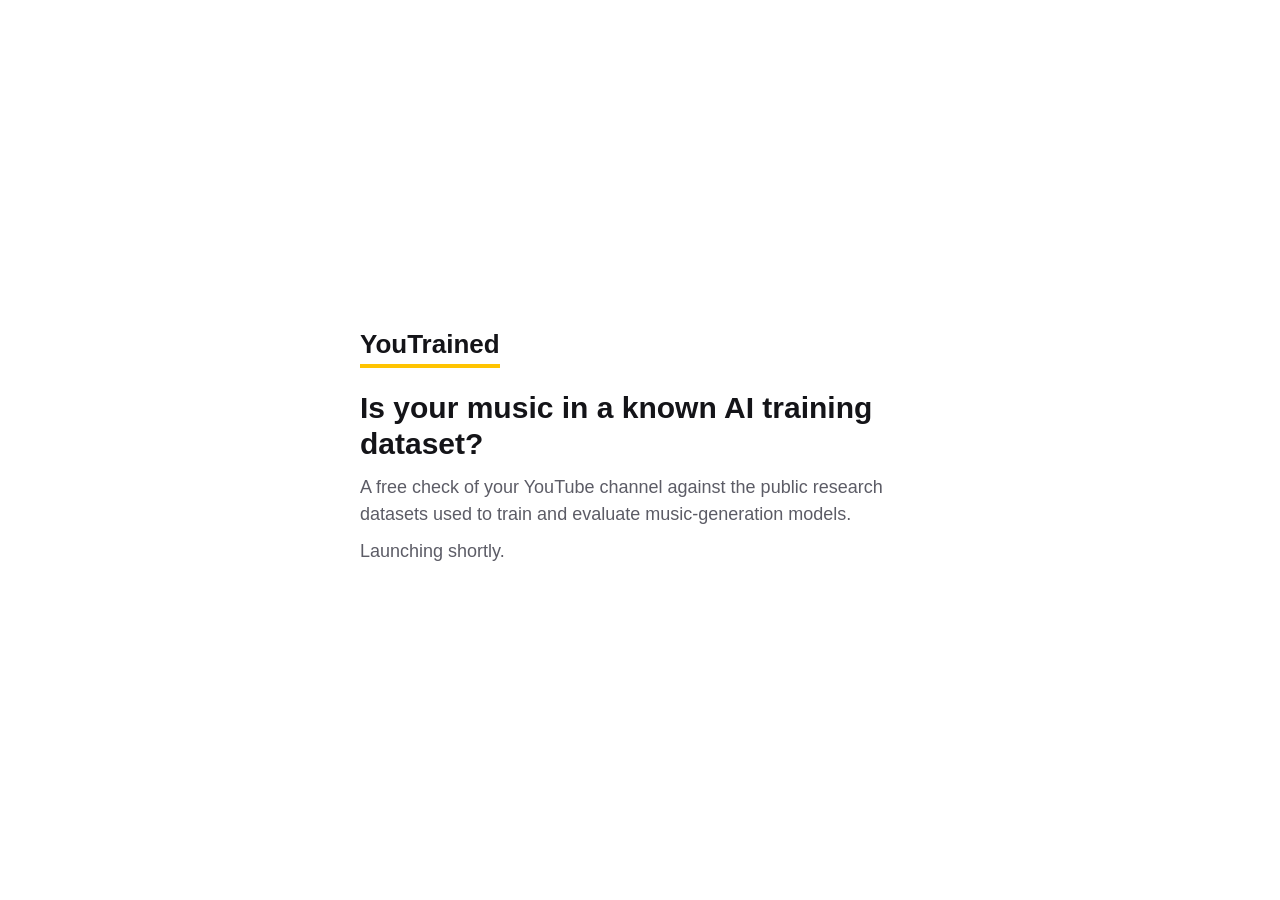
<file: deploy/holding.html>
<!doctype html>
<html lang="en">
<head>
<meta charset="utf-8">
<meta name="viewport" content="width=device-width, initial-scale=1">
<meta name="robots" content="noindex">
<title>YouTrained</title>
<style>
  :root { --bg:#fff; --fg:#141418; --muted:#5c5c66; --accent:#ffc400; }
  @media (prefers-color-scheme: dark) { :root { --bg:#121216; --fg:#f2f2f5; --muted:#a2a2ad; } }
  body { margin:0; min-height:100vh; display:grid; place-items:center; background:var(--bg); color:var(--fg);
         font:18px/1.5 -apple-system,"Segoe UI",Helvetica,Arial,sans-serif; padding:16px; box-sizing:border-box; }
  main { max-width:560px; }
  .brand { font-weight:800; font-size:26px; border-bottom:4px solid var(--accent); display:inline-block; margin-bottom:22px; }
  h1 { font-size:30px; line-height:1.2; margin:0 0 12px; }
  p { color:var(--muted); margin:0 0 10px; }
</style>
</head>
<body>
<main>
  <div class="brand">YouTrained</div>
  <h1>Is your music in a known AI training dataset?</h1>
  <p>A free check of your YouTube channel against the public research datasets used to train and evaluate music-generation models.</p>
  <p>Launching shortly.</p>
</main>
</body>
</html>
</file>
